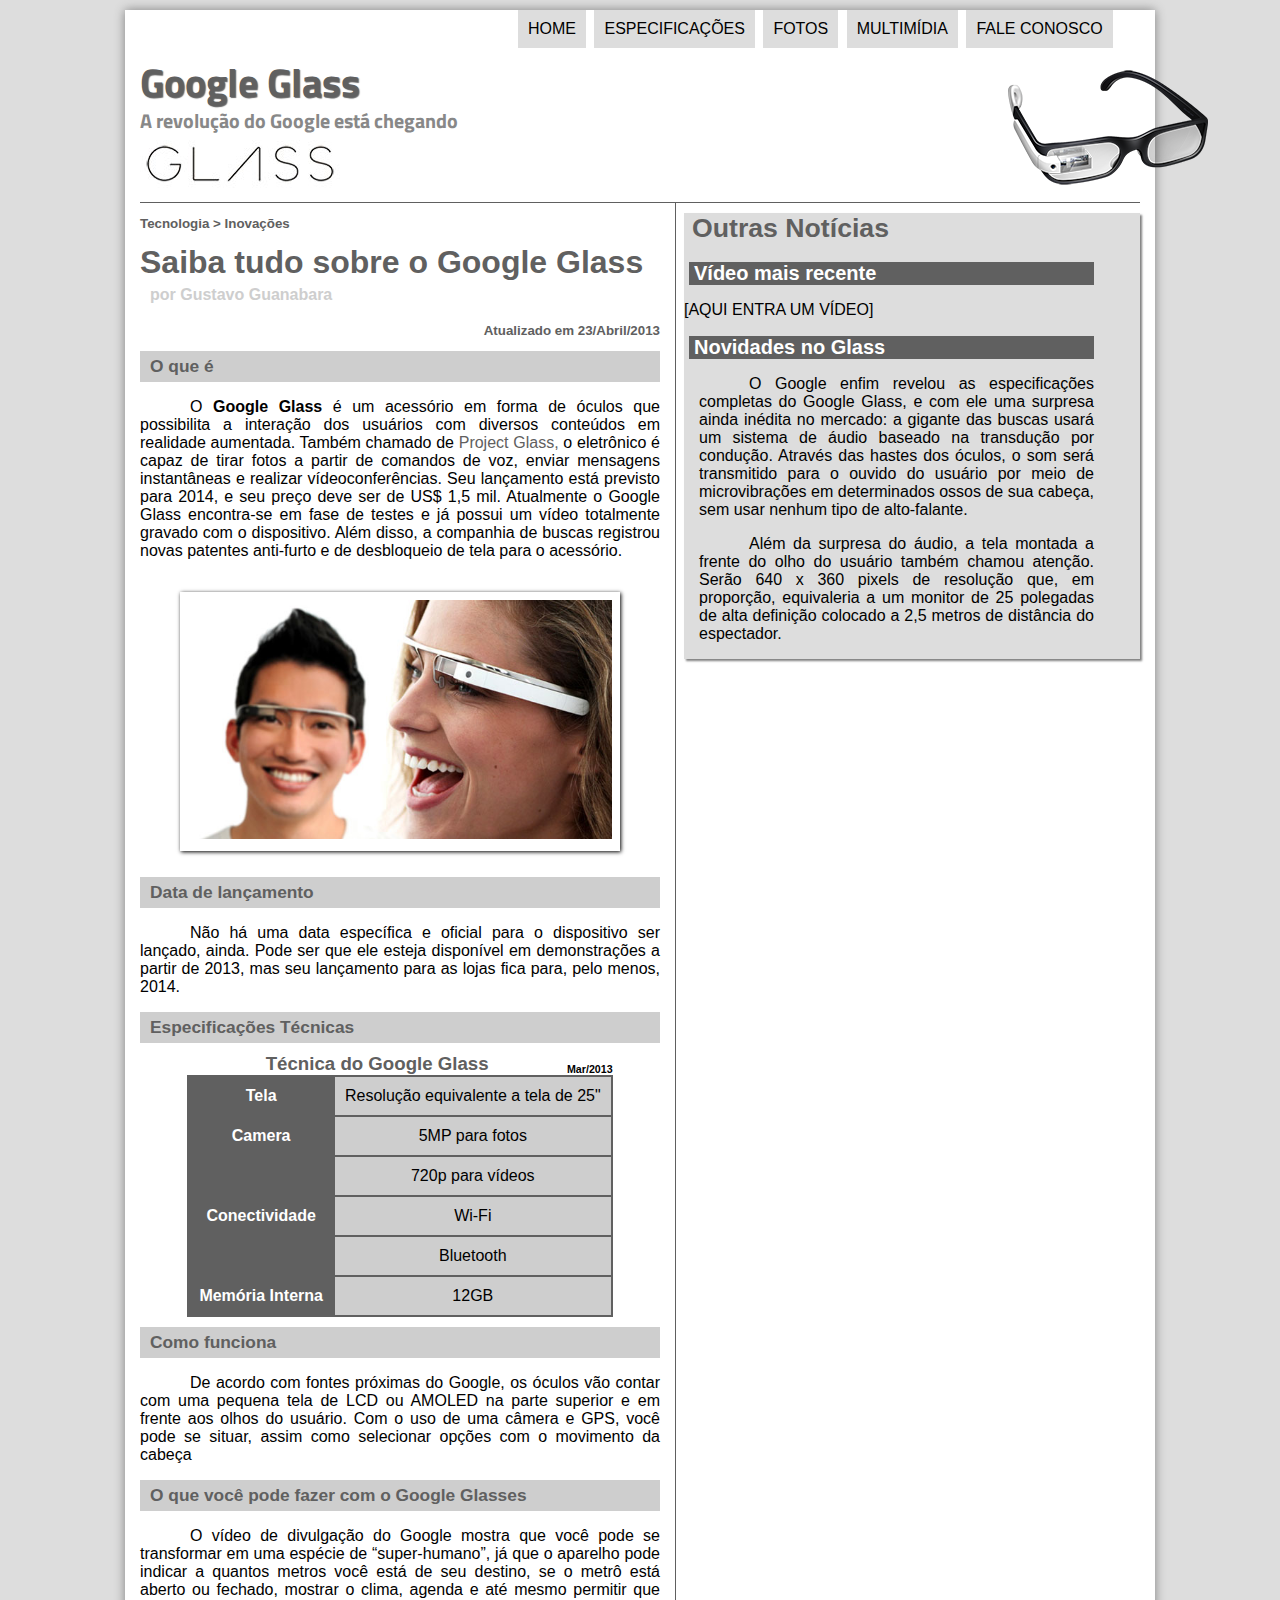
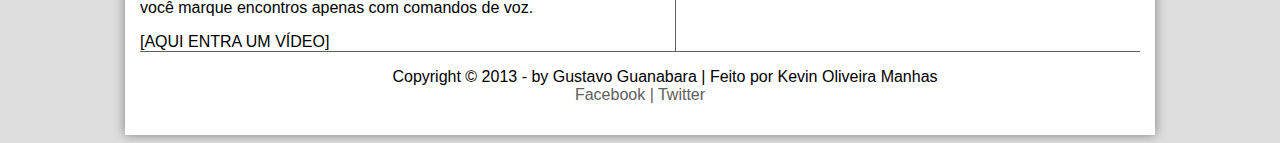
<file: curso-html5-pacote01/projeto-glass-html5/index.html>
<!DOCTYPE html>
<html lang="pt-br">
<head>

    <meta charset="UTF-8"/>
          <title>Tudo sobre o Google Glass</title>
        <link rel="stylesheet" href="_css/estilo.css"/>
</head>

<script src="_javascript/funcoes.js">

</script>

<body>

<style>
    @import url('https://fonts.googleapis.com/css?family=Titillium+Web');
</style>

<div id="interface">
    <header id="cabecalho">
    <h1> Google Glass </h1>
    <h2> A revolução do Google está chegando </h2>
    <img id="icone" src="_imagens/glass-oculos-preto-peq.png" width="200" height="121"/>

        <nav id="menu">

<h1>Menu Principal</h1>
            <ul>
                <li onmouseover="mudaLampada('_imagens/home.png')" onmouseout="mudaLampada('_imagens/glass-oculos-preto-peq.png')"> <a href="index.html"> Home</li> </a>
                <li onmouseover="mudaLampada('_imagens/especificacoes.png')" onmouseout="mudaLampada('_imagens/glass-oculos-preto-peq.png')"> <a href="specs.html"> Especificações</li> </a>
                <li onmouseover="mudaLampada('_imagens/fotos.png')" onmouseout="mudaLampada('_imagens/glass-oculos-preto-peq.png')"> <a href="fotos.html"> Fotos</li> </a>
                <li onmouseover="mudaLampada('_imagens/multimidia.png')" onmouseout="mudaLampada('_imagens/glass-oculos-preto-peq.png')"> <a href="multimidia.html"> Multimídia</li> </a>
                <li onmouseover="mudaLampada('_imagens/contato.png')" onmouseout="mudaLampada('_imagens/glass-oculos-preto-peq.png')"> <a href="fale-conosco.html"> Fale conosco</li> </a>
            </ul>
        </nav>

</header>

    <section id="corpo">

        <article id="noticia-principal">

            <header id="cabecalho-artigo">

    <h3> Tecnologia > Inovações </h3>
    <h1> Saiba tudo sobre o Google Glass </h1>
    <h2> por Gustavo Guanabara </h2>
    <h3 class="direita"> Atualizado em 23/Abril/2013 </h3>

            </header>


    <h2>  O que é </h2>
    <p> O <b> Google Glass </b> é um acessório em forma de óculos que possibilita a interação dos usuários com diversos conteúdos em realidade aumentada. Também chamado de <a href="http://glass.google.com" target="_blank"> Project Glass,</a>  o eletrônico é capaz de tirar fotos a partir de comandos de voz, enviar mensagens instantâneas e realizar vídeo&shy;conferências. Seu lançamento está previsto para 2014, e seu preço deve ser de US$ 1,5 mil. Atualmente o Google Glass encontra-se em fase de testes e já possui um vídeo totalmente gravado com o dispositivo. Além disso, a companhia de buscas registrou novas patentes anti-furto e de desbloqueio de tela para o acessório. </p>

    <figure class="foto-legenda">
    <img src="_imagens/glass-quadro-homem-mulher.jpg"/>﻿
        <figcaption>
        <h3>Google Glass</h3>
        <p>Uma nova maneira de ver o mundo.</p>
        </figcaption>
    </figure>

    <h2> Data de lançamento </h2>
    <p> Não há uma data específica e oficial para o dispositivo ser lançado, ainda. Pode ser que ele esteja disponível em demonstrações a partir de 2013, mas seu lançamento para as lojas fica para, pelo menos, 2014. </p>

    <h2> Especificações Técnicas </h2>


<table id="tabelaspec">

<caption>Técnica do Google Glass <span> Mar/2013 </span> </caption>


        <tr> <td class="ce"> Tela </td>
        <td class="cd"> Resolução equivalente a tela de 25" </td> </tr>

        <tr> <td rowspan="2" class="ce">  Camera </td>
        <td class="cd"> 5MP para fotos </td> </tr>
        <tr> <td class="cd"> 720p para vídeos </td> </tr>

        <tr> <td rowspan="2" class="ce"> Conectividade </td>
        <td class="cd"> Wi-Fi </td> </tr>
        <tr> <td class="cd"> Bluetooth </td> </tr>

        <tr> <td class="ce"> Memória Interna </td>
        <td class="cd"> 12GB </td> </tr>

</table>


    <h2> Como funciona </h2>
    <p> De acordo com fontes próximas do Google, os óculos vão contar com uma pequena tela de LCD ou AMOLED na parte superior e em frente aos olhos do usuário. Com o uso de uma câmera e GPS, você pode se situar, assim como selecionar opções com o movimento da cabeça </p>

    <h2> O que você pode fazer com o Google Glasses </h2>
    <p> O vídeo de divulgação do Google mostra que você pode se transformar em uma espécie de “super-<wbr/>humano”, já que o aparelho pode indicar a quantos metros você está de seu destino, se o metrô está aberto ou fechado, mostrar o clima, agenda e até mesmo permitir que você marque encontros apenas com comandos de voz. </p>

[AQUI ENTRA UM VÍDEO]

        </article>

    </section>

    <aside id="lateral">

    <h1 class="outrasnoticias"> Outras Notícias </h1>
    <h2 class="outrasnoticias"> Vídeo mais recente </h2>

[AQUI ENTRA UM VÍDEO]





    <h2 class="outrasnoticias"> Novidades no Glass </h2>
    <p class="outrasnoticias"> O Google enfim revelou as especificações completas do Google Glass, e com ele uma surpresa ainda inédita no mercado: a gigante das buscas usará um sistema de áudio baseado na transdução por condução. Através das hastes dos óculos, o som será transmitido para o ouvido do usuário por meio de microvibrações em determinados ossos de sua cabeça, sem usar nenhum tipo de alto-falante. </p>

    <p class="outrasnoticias"> Além da surpresa do áudio, a tela montada a frente do olho do usuário também chamou atenção. Serão 640 x 360 pixels de resolução que, em proporção, equivaleria a um monitor de 25 polegadas de alta definição colocado a 2,5 metros de distância do espectador. </p>

    </aside>

    <footer id="rodape">

<p> Copyright &copy; 2013 - by Gustavo Guanabara | Feito por Kevin Oliveira Manhas <br>
    <a href="http://www.facebook.com/cursosemvideo" target="_blank"> Facebook </a>
    <a href="http://twitter.com/cursosemvideo" target="_blank">  | Twitter </a> </p>

    </footer>

</div>
</body>
</html>
</file>
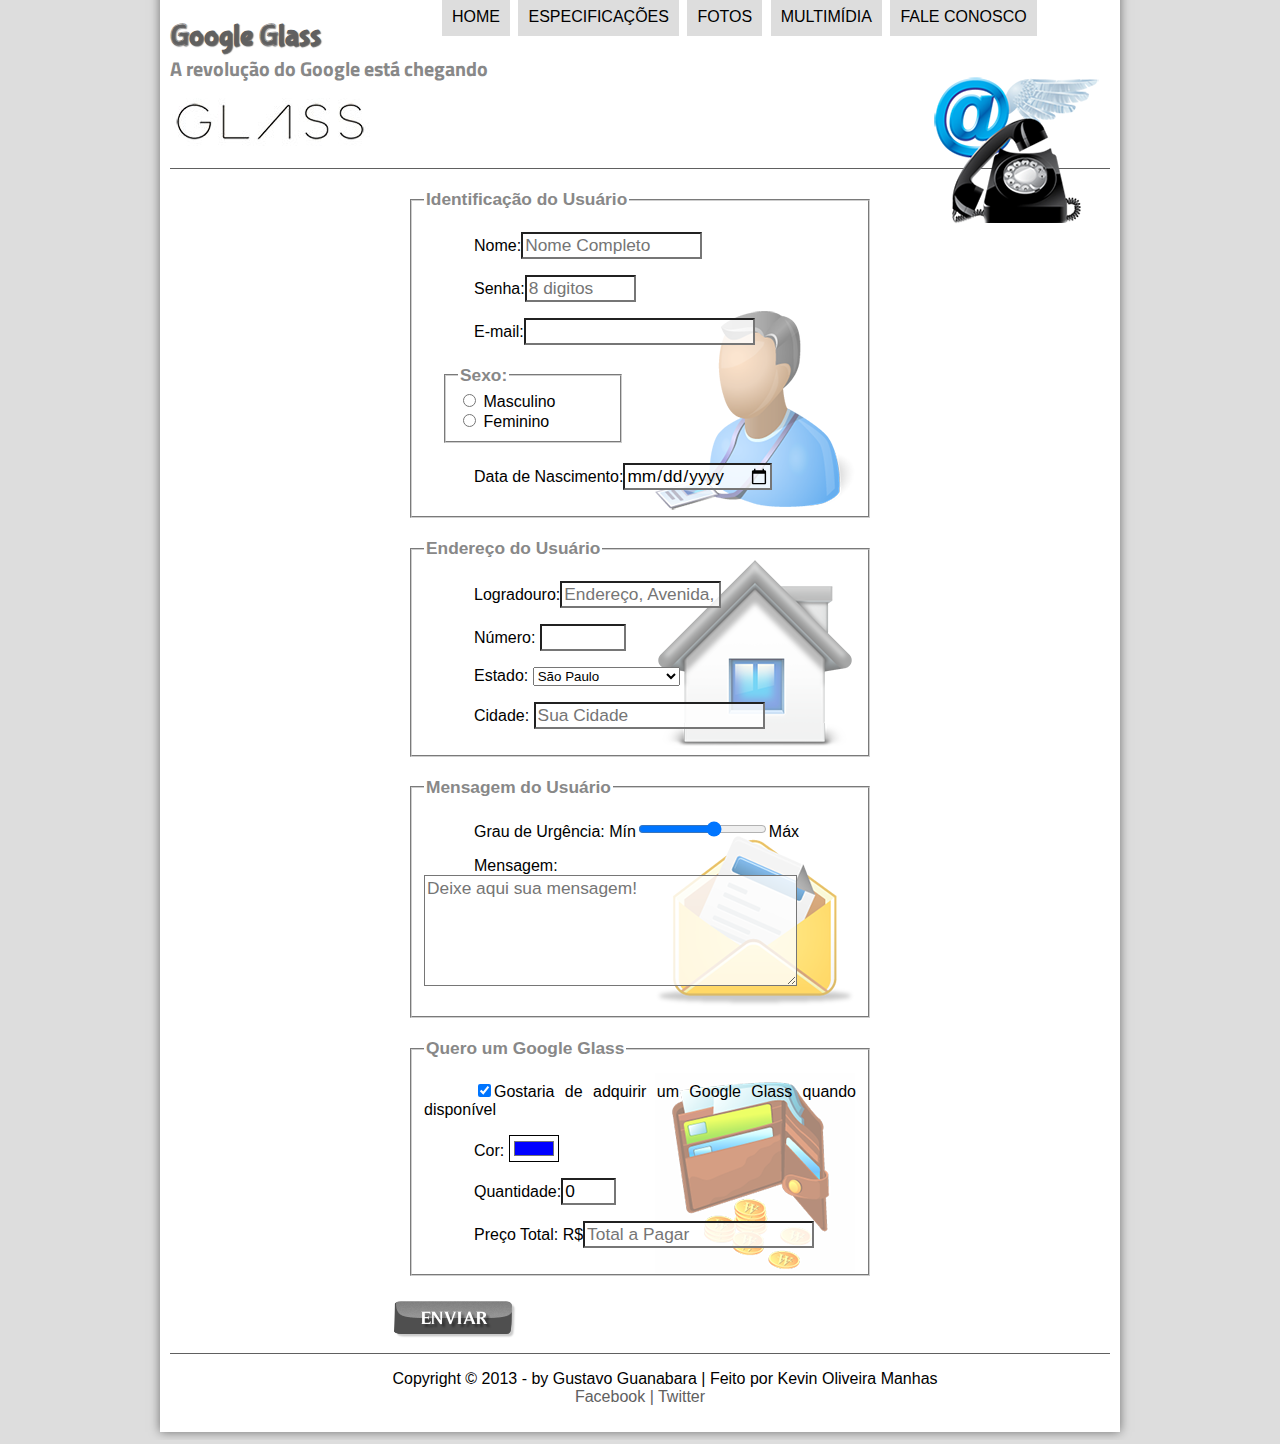
<file: fale-conosco.html>
<!DOCTYPE html>
<html>
<head>
    <meta charset="utf-8">
    <meta http-equiv="X-UA-Compatible" content="IE=edge">
    <title>Tudo Sobre Google Glass</title>
    <link rel="stylesheet" href="_css/estilo.css">
    <link rel="stylesheet" href="_css/form.css"/>
    <script language="JavaScript" src="_javascript/funcoes.js"></script>
    <script>
        function calc_total(){
            var qtd = parseInt(document.getElementById('cQtd').value);
            tot = qtd * 1500;
            document.getElementById('cTot').value = tot;
        }
    </script>

</head>
<script src	= "_javascript/funcoes.js"></script>
<body>
<div id="interface">
    <header id="cabecalho">
        <hgroup>
            <h1><strong>Google Glass</strong></h1>
            <h2>A revolução do Google está chegando</h2>
        </hgroup>
        <img id="icone" src="_imagens/contato.png" alt="">
        <nav id="menu">
            <h1>Menu Principal</h1>
            <ul>
                <li onmouseover="mudaFoto('_imagens/home.png')" onmouseout="mudaFoto('_imagens/contato.png')"><a href="index.html">Home</a></li>
                <li onmouseover="mudaFoto('_imagens/especificacoes.png')" onmouseout="mudaFoto('_imagens/contato.png')"><a href="specs.html">Especificações</a></li>
                <li onmouseover="mudaFoto('_imagens/fotos.png')" onmouseout="mudaFoto('_imagens/contato.png')"><a href="fotos.html">Fotos</a></li>
                <li onmouseover="mudaFoto('_imagens/multimidia.png')" onmouseout="mudaFoto('_imagens/contato.png')"><a href="multimidia.html">Multimídia</a></li>
                <li onmouseover="mudaFoto('_imagens/contato.png')" onmouseout="mudaFoto('_imagens/contato.png')"><a href="fale-conosco.html">Fale conosco</a></li>
            </ul>
        </nav>
    </header>


        <form method="post" id="fContato" action="mailto:kevinmanhas@gmail.com" oninput="calc_total();">
            <fieldset id="usuario">
               <legend>Identificação do Usuário</legend>
               <p><label for="cNome">Nome:</label><input type="text" name="tNome" id="cNome" size="15" maxlength="30" placeholder="Nome Completo"/></p>
               <p><label for="cSenha">Senha:</label><input type="password" name="tSenha" id="cSenha" size="8" maxlength="8" placeholder="8 digitos"/></p>
               <p><label for="cEmail">E-mail:</label><input type="email" name="tEmail" id="cEmail" size="20" maxlength="40"/></p>
               <fieldset id="sexo">
                   <legend>Sexo:</legend>
                   <input type="radio" name="tSexo" id="cMasc"/> <label for="cMasc">Masculino</label><br/>
                   <input type="radio" name="tSexo" id="cFam"/> <label for="cFam">Feminino</label>
               </fieldset>
               <p><label for="cDate">Data de Nascimento:</label><input type="date" name="tDate" id="cDate"/></p>
            </fieldset>

            <fieldset id="endereco">
                <legend>Endereço do Usuário</legend>
                <p><label for="cRua">Logradouro:</label><input type="text" name="tRua" id="cRua" size="13" maxlength="80" placeholder="Endereço, Avenida, Travessa..."/></p>
                <p><label for="cNum">Número:</label> <input type="number" name="tNum" id="cNum" min="0" max="9999"/></p>
                <p><label for="cEst">Estado:</label>
                    <select name="tEst" id="cEst">
                        <optgroup label="Região Sudeste">
                            <option>Rio de Janeiro</option>
                            <option selected>São Paulo</option>
                            <option>Minas Gerais</option>
                        </optgroup>

                        <optgroup label="Região Sul">
                            <option>Santa Catarina</option>
                            <option>Rio Grande do Sul</option>
                            <option>Paraná</option>
                        </optgroup>
                    </select></p>
                <p><label for="cCid">Cidade:</label>
                <input type="text" name="tCid" id="cCid" maxlength="40" size="20" placeholder="Sua Cidade" list="cidades"/></p>
                <datalist id="cidades">
                    <option value="Rio de Janeiro"></option>
                    <option value="Nova Iguaçu"></option>
                    <option value="Niterói"></option>
                    <option value="São Paulo"></option>
                </datalist>
            </fieldset>
    
            <fieldset id="mensagem">
                <legend>Mensagem do Usuário</legend>
                <p><label for="cUrg">Grau de Urgência:</label>
                Mín<input type="range" name="tUrg" id="cUrg" min="0" max="10" step="2"/>Máx</p>
                <p><label for="cMsg">Mensagem:</label>
                <textarea name="tMsg" id="cMsg" cols="35" rows="5" placeholder="Deixe aqui sua mensagem!"></textarea></p>
            </fieldset>
    
            <fieldset id="pedido">
                <legend>Quero um Google Glass</legend>
                <p><input type="checkbox" name="tPed" id="cPed" checked/><label for="cPed">Gostaria de adquirir um Google Glass quando disponível</label></p>
                <p><label for="cCor">Cor:</label>
                <input type="color" name="tCor" id="cCor" value="#0000FF"/> </p>
                <p><label for="cQtd">Quantidade:</label><input type="number" name="tQtd" id="cQtd" min="0" max="5" value="0"/> </p>
                <p><label for="cTot">Preço Total: R$<input type="text" name="tTot" id="cTot" placeholder="Total a Pagar" readonly/></label></p>
            </fieldset>



            <input type="image" src="_imagens/botao-enviar.png" name="tEnviar" id="cEnviar"/>
        </form>



    <footer id="rodape">
        <p> Copyright &copy; 2013 - by Gustavo Guanabara | Feito por Kevin Oliveira Manhas <br>
            <a href="http://www.facebook.com/cursosemvideo" target="_blank"> Facebook </a>
            <a href="http://twitter.com/cursosemvideo" target="_blank">  | Twitter </a> </p>
    </footer>
</div>
</body>
</html>
</file>
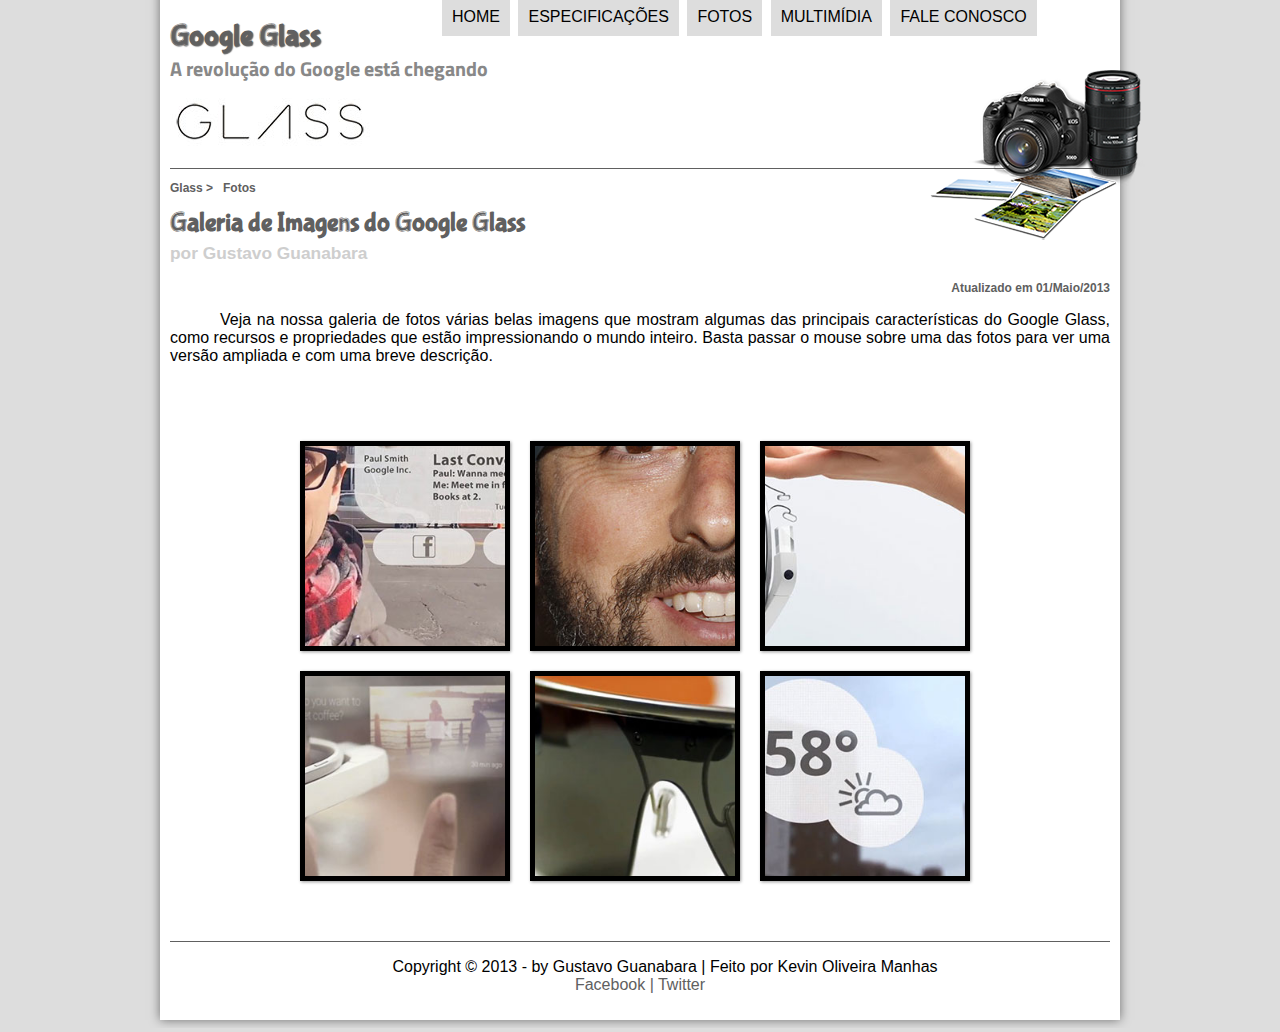
<file: fotos.html>
<!DOCTYPE html>
<html>
<head>
    <meta charset="utf-8">
    <meta http-equiv="X-UA-Compatible" content="IE=edge">
    <title>Tudo Sobre Google Glass</title>
    <link rel="stylesheet" href="_css/estilo.css">
    <link rel="stylesheet" href="_css/fotos.css"/>

</head>
<script language="JavaScript" src	= "_javascript/funcoes.js"></script>
<body>
<div id="interface">
    <header id="cabecalho">
        <hgroup>
            <h1><strong>Google Glass</strong></h1>
            <h2>A revolução do Google está chegando</h2>
        </hgroup>
        <img id="icone" src="_imagens/fotos.png" alt="">
        <nav id="menu">
            <h1>Menu Principal</h1>
            <ul>
                <li onmouseover="mudaFoto('_imagens/home.png')" onmouseout="mudaFoto('_imagens/fotos.png')"><a href="index.html">Home</a></li>
                <li onmouseover="mudaFoto('_imagens/especificacoes.png')" onmouseout="mudaFoto('_imagens/fotos.png')"><a href="specs.html">Especificações</a></li>
                <li onmouseover="mudaFoto('_imagens/fotos.png')" onmouseout="mudaFoto('_imagens/fotos.png')"><a href="fotos.html">Fotos</a></li>
                <li onmouseover="mudaFoto('_imagens/multimidia.png')" onmouseout="mudaFoto('_imagens/fotos.png')"><a href="multimidia.html">Multimídia</a></li>
                <li onmouseover="mudaFoto('_imagens/contato.png')" onmouseout="mudaFoto('_imagens/fotos.png')"><a href="fale-conosco.html">Fale conosco</a></li>
            </ul>
        </nav>
    </header>
    <section id="corpo-full">
        <article id="noticia-principal">
            <header id="cabecalho-artigo">
                <hgroup>
                    <h3>Glass > &nbsp; Fotos</h3>
                    <h1>Galeria de Imagens do Google Glass</h1>
                    <h2>por Gustavo Guanabara</h2>
                    <h3 class="direita">Atualizado em 01/Maio/2013</h3>
                </hgroup>
            </header>
        <p>Veja na nossa galeria de fotos várias belas imagens que mostram algumas das principais características do Google Glass, como recursos e propriedades que estão impressionando o mundo inteiro. Basta passar o mouse sobre uma das fotos para ver uma versão ampliada e com uma breve descrição.</p>
            <ul id="album-fotos">
                <li id="foto01"><span>Agenda e lembretes</span></li>
                <li id="foto02"><span>Sergey Brin usando o Glass</span></li>
                <li id="foto03"><span>Leve e compacto</span></li>
                <li id="foto04"><span>Sensação de uma tela de 50"</span></li>
                <li id="foto05"><span>Vários tipos de lente</span></li>
                <li id="foto06"><span>Informações importantes</span></li>
            </ul>
            <footer id="rodape">
                <p> Copyright &copy; 2013 - by Gustavo Guanabara | Feito por Kevin Oliveira Manhas <br>
                    <a href="http://www.facebook.com/cursosemvideo" target="_blank"> Facebook </a>
                    <a href="http://twitter.com/cursosemvideo" target="_blank">  | Twitter </a> </p>
            </footer>
        </article>
</div>
</body>
</html>
</file>
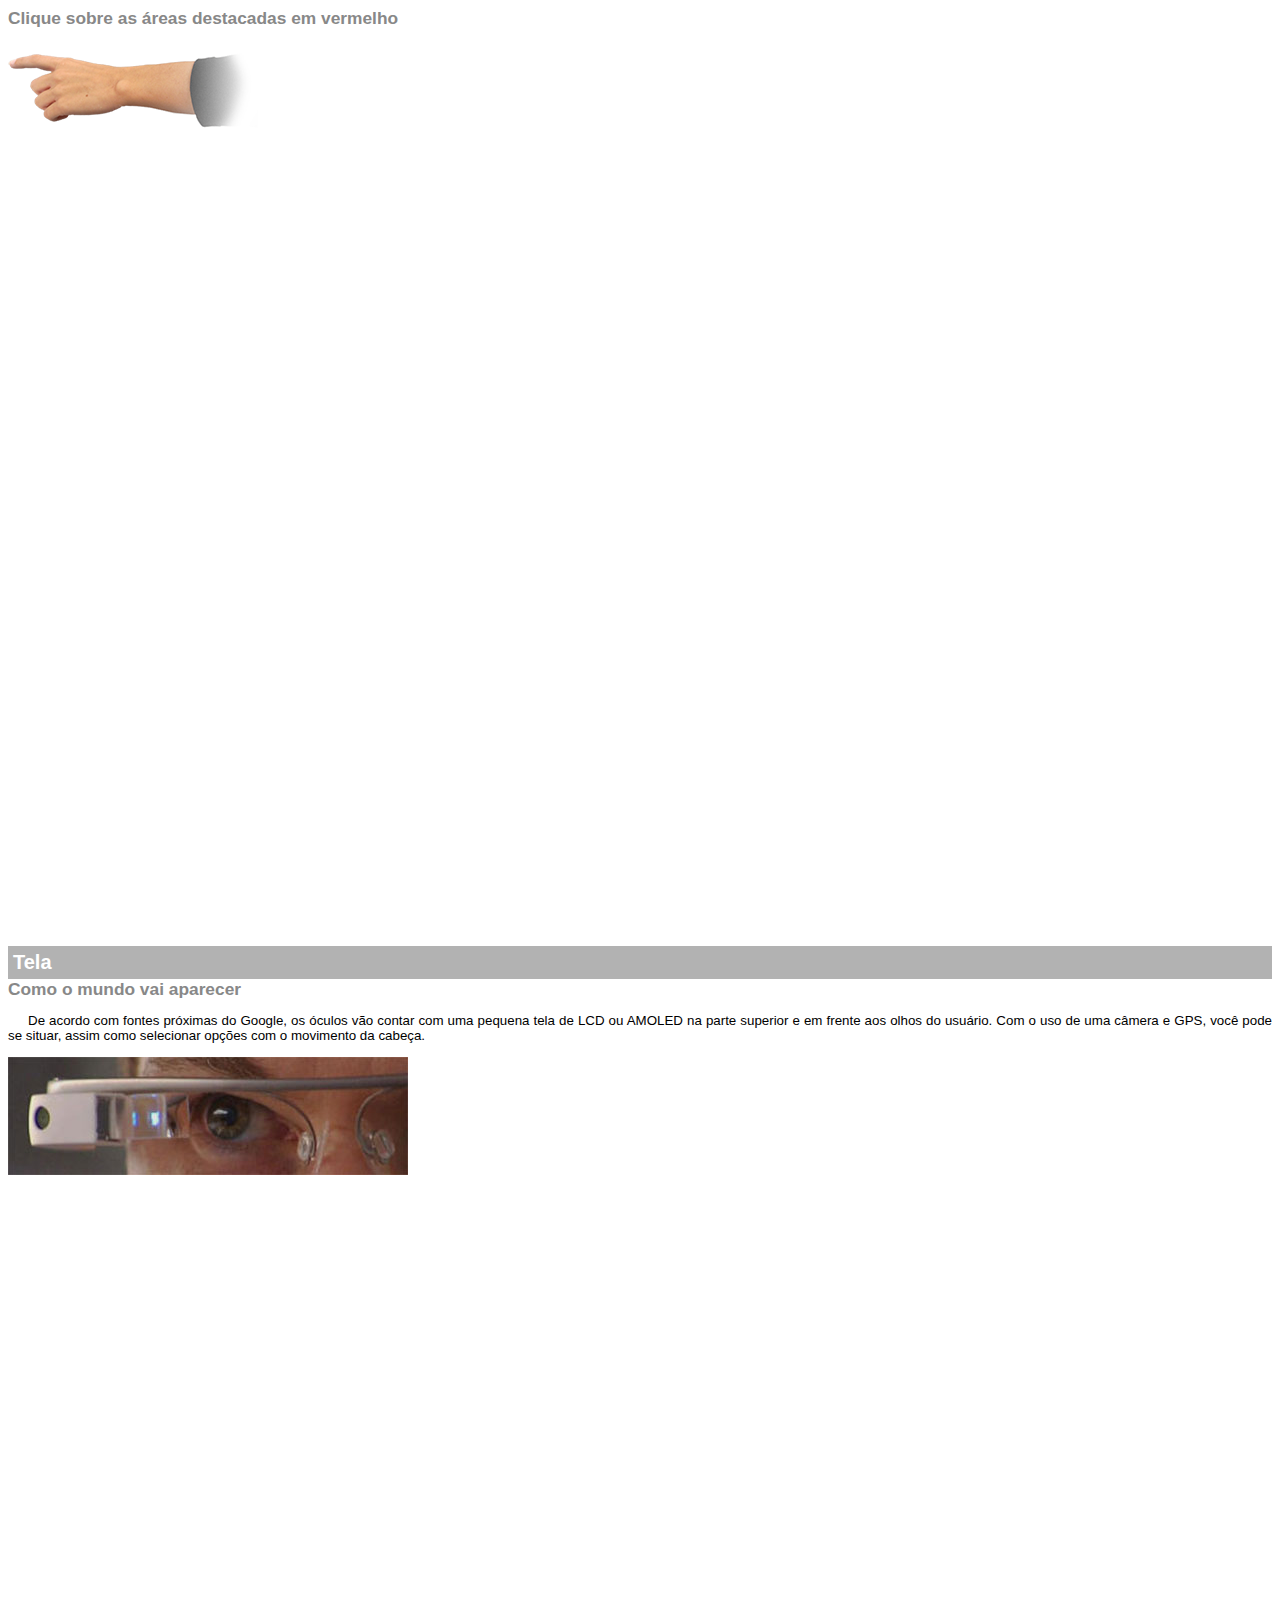
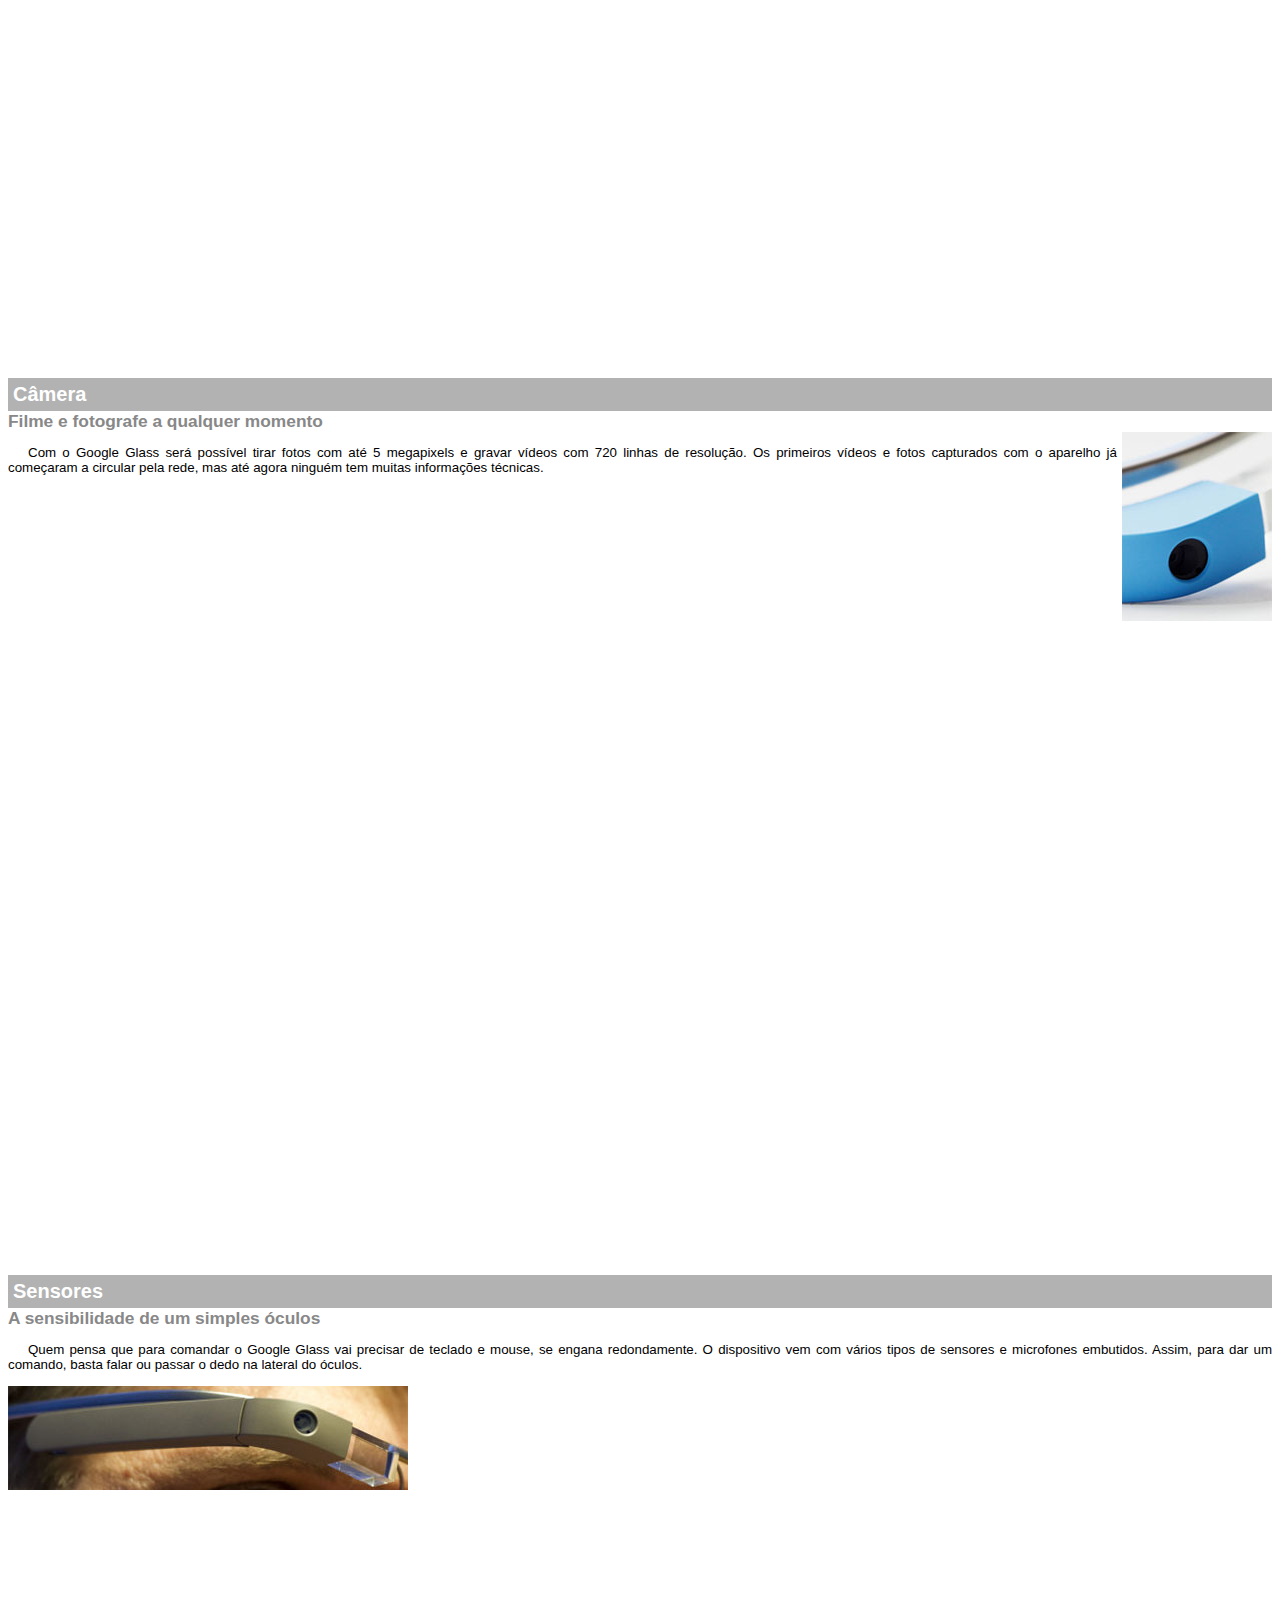
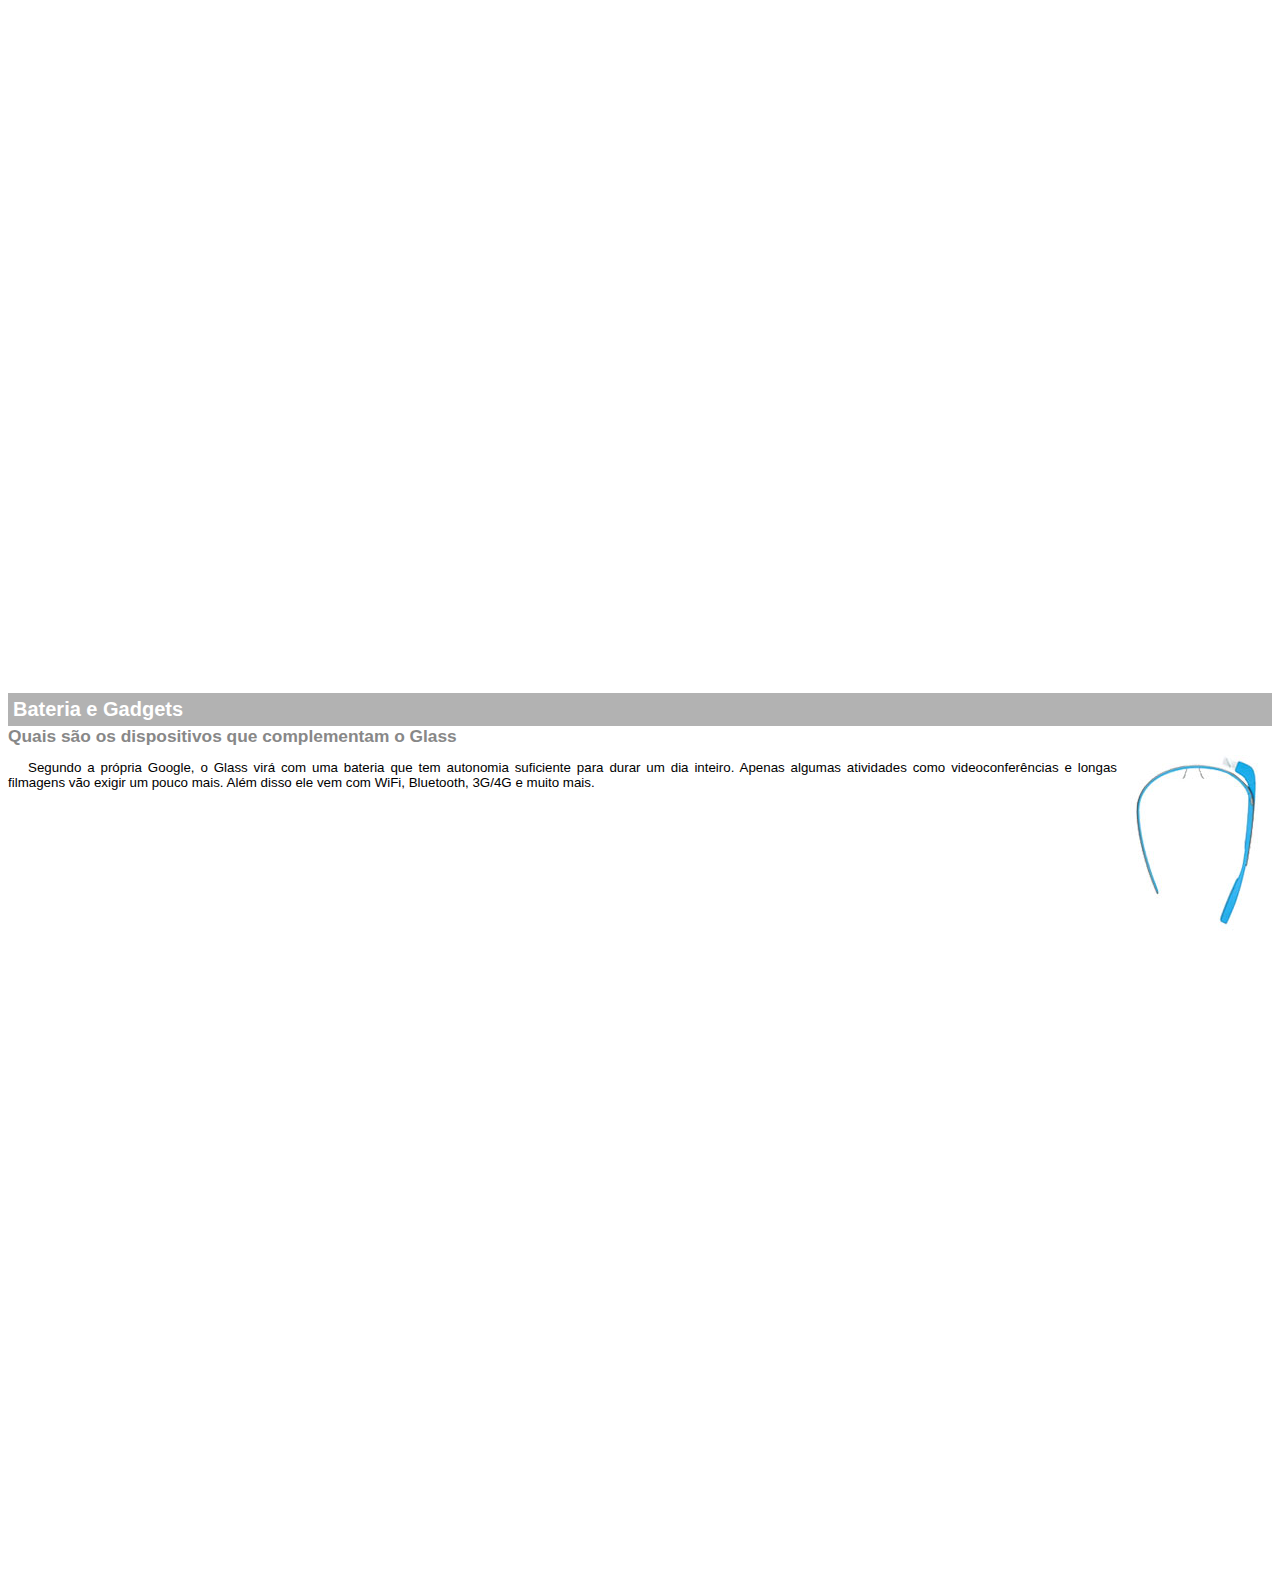
<file: google-glass.html>
<!DOCTYPE html>
<html>
    <head>
        <meta charset="utf-8"/>
        <title>Informações sobre Google Glass</title>
        <style>
            body {
                font-family: Arial, sans-serif;
                font-size: 10pt;
            }
            p {
                text-align: justify;
                text-indent: 20px;
            }
            article h1{
                font-size: 15pt;
                color: #ffffff;
                background-color: rgba(0,0,0,.3);
                padding: 5px;
                margin: 0px;
            }
            article h2 {
                font-size: 13pt;
                color: #888888;
                margin: 0px;
            }

            article {
                margin-bottom: 800px;
            }
            img.img-dir{
                display: block;
                float: right;
                margin-left: 5px;
            }
            iframe::-webkit-scrollbar {
                display: none;
            }
        </style>
    </head>
    <body>
        <article id="topo">
            <header>
                <h2>Clique sobre as áreas destacadas em vermelho</h2>
            </header>
            <img src="_imagens/mao.png" alt="mao"/>
        </article>
        
       <article id = "tela">
           <header>
               <h1>Tela</h1>
               <h2>Como o mundo vai aparecer</h2>
           </header>
        <p>De acordo com fontes próximas do Google, os óculos vão contar com uma pequena tela de LCD ou AMOLED na parte superior e em frente aos olhos do usuário. Com o uso de uma câmera e GPS, você pode se situar, assim como selecionar opções com o movimento da cabeça.</p>
           <img src="_imagens/det-tela.jpg" alt="tela"/>
        </article>
        
        <article id="camera">
            <header>
                <h1>Câmera</h1>
                <h2>Filme e fotografe a qualquer momento</h2>
            </header>
            <img src="_imagens/det-camera.jpg" class="img-dir" alt="camera"/>
        <p>Com o Google Glass será possível tirar fotos com até 5 megapixels e gravar vídeos com 720 linhas de resolução. Os primeiros vídeos e fotos capturados com o aparelho já começaram a circular pela rede, mas até agora ninguém tem muitas informações técnicas.</p>
        </article>
        
       <article id="sensores">
          <header>
              <h1>Sensores</h1>
              <h2>A sensibilidade de um simples óculos</h2>
          </header>
        <p>Quem pensa que para comandar o Google Glass vai precisar de teclado e mouse, se engana redondamente. O dispositivo vem com vários tipos de sensores e microfones embutidos. Assim, para dar um comando, basta falar ou passar o dedo na lateral do óculos.</p>
           <img src="_imagens/det-touch.jpg" alt="touch"/>
        </article>
        
       <article id="gadgets">
           <header>
               <h1>Bateria e Gadgets</h1>
               <h2>Quais são os dispositivos que complementam o Glass</h2>
           </header>
           <img src="_imagens/det-bateria.jpg"class ="img-dir"alt="bateria"/>
           <p>Segundo a própria Google, o Glass virá com uma bateria que tem autonomia suficiente para durar um dia inteiro. Apenas algumas atividades como videoconferências e longas filmagens vão exigir um pouco mais. Além disso ele vem com WiFi, Bluetooth, 3G/4G e muito mais.</p>
       </article>
    </body>
</html>
</file>
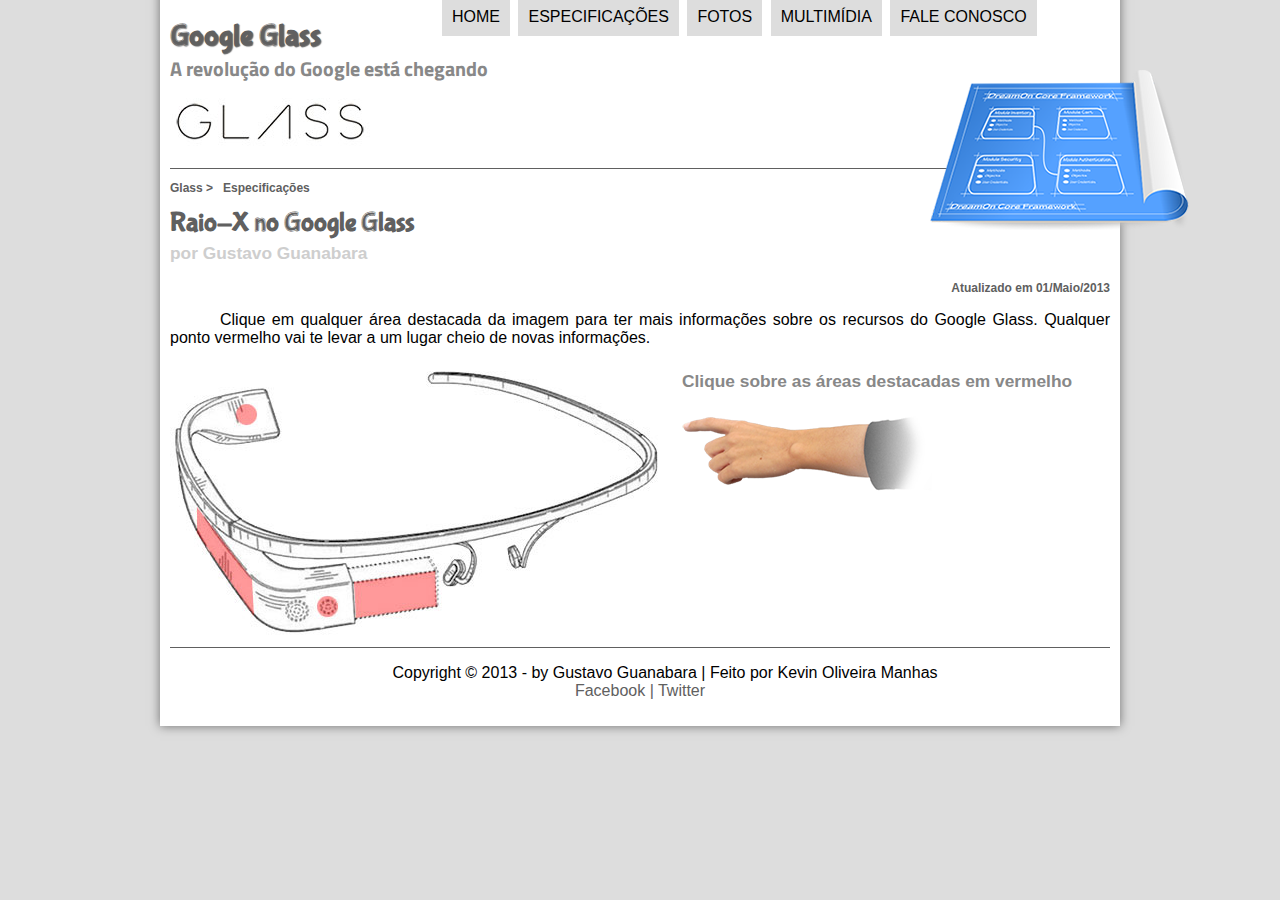
<file: specs.html>
<!DOCTYPE html>
<html>
<head>
    <meta charset="utf-8">
    <meta http-equiv="X-UA-Compatible" content="IE=edge">
    <title>Tudo Sobre Google Glass</title>
    <link rel="stylesheet" href="_css/estilo.css">
    <link rel="stylesheet" href="_css/specs.css"/>

</head>
<script language="JavaScript" src	= "_javascript/funcoes.js"></script>
<body>
    <div id="interface">
        <header id="cabecalho">
            <hgroup>
                <h1><strong>Google Glass</strong></h1>
                <h2>A revolução do Google está chegando</h2>
            </hgroup>
            <img id="icone" src="_imagens/especificacoes.png" alt="">
            <nav id="menu">
                <h1>Menu Principal</h1>
                <ul>
                    <li onmouseover="mudaFoto('_imagens/home.png')" onmouseout="mudaFoto('_imagens/especificacoes.png')"><a href="index.html">Home</a></li>
                    <li onmouseover="mudaFoto('_imagens/especificacoes.png')" onmouseout="mudaFoto('_imagens/especificacoes.png')"><a href="specs.html">Especificações</a></li>
                    <li onmouseover="mudaFoto('_imagens/fotos.png')" onmouseout="mudaFoto('_imagens/especificacoes.png')"><a href="fotos.html">Fotos</a></li>
                    <li onmouseover="mudaFoto('_imagens/multimidia.png')" onmouseout="mudaFoto('_imagens/especificacoes.png')"><a href="multimidia.html">Multimídia</a></li>
                    <li onmouseover="mudaFoto('_imagens/contato.png')" onmouseout="mudaFoto('_imagens/especificacoes.png')"><a href="fale-conosco.html">Fale conosco</a></li>
                </ul>
            </nav>
        </header>
            <section id="corpo-full">
                <article id="noticia-principal">
                    <header id="cabecalho-artigo">
                        <hgroup>
                            <h3>Glass > &nbsp; Especificações</h3>
                            <h1>Raio-X no Google Glass</h1>
                            <h2>por Gustavo Guanabara</h2>
                            <h3 class="direita">Atualizado em 01/Maio/2013</h3>
                        </hgroup>
                    </header>
                    <p>Clique em qualquer área destacada da imagem para ter mais informações sobre os recursos do Google Glass. Qualquer ponto vermelho vai te levar a um lugar cheio de novas informações.</p>

                    <section id="conteuudo">
                        <img src="_imagens/glass-esquema-marcado.jpg" usemap="#meumapa"/>
                        <map name="meumapa">
                            <area shape="poly" coords="184,219,264,209,267,242,186,256" href="google-glass.html#tela" target="janela"/>
                            <area shape="circle" coords="158,243,12" href="google-glass.html#camera" target="janela"/>
                            <area shape="circle" coords="76,51,11" href="google-glass.html#gadgets" target="janela"/>
                            <area shape="poly" coords="28,143,83,216,84,249,27,169" href="google-glass.html#sensores" target="janela"/>
                        </map>
                        <iframe src="google-glass.html" name="janela" id="frame-spec"></iframe>
                    </section>
                </article>
            </section>
        <footer id="rodape">
            <p> Copyright &copy; 2013 - by Gustavo Guanabara | Feito por Kevin Oliveira Manhas <br>
                <a href="http://www.facebook.com/cursosemvideo" target="_blank"> Facebook </a>
                <a href="http://twitter.com/cursosemvideo" target="_blank">  | Twitter </a> </p>
        </footer>
    </div>
</body>
</html>
</file>
<file: curso-html5-pacote01/projeto-glass-html5/_css/estilo.css>
@charset "UTF-8";

body {

    background-color: #dddddd;
    color: rgba(0, 0, 0, 1);
    font-family: Arial, sans-serif;
}

div#interface {

    width: 1000px;
    margin: 10px auto 0px auto;
    box-shadow: 0px 0px 10px gray;
    padding: 15px;
    background-color: white;

}

p {
    text-align: justify;
    text-indent: 50px;
    font-size: 12pt;

}

a {
    color: #606060;
    text-decoration: none;
}

a:hover {
    text-decoration: underline;
}

header#cabecalho img#icone {

    position: absolute;
    left: 1008px;
    top: 66px;
}

header#cabecalho {

border-bottom: 1px #606060 solid;
    height: 150px;
    background: url("../_imagens/glass-logo-peq.jpg") no-repeat 0px 88px;
}

header#cabecalho h1 {

    font-family: 'Titillium Web', sans-serif;
    font-size: 30pt;
    color: #606060;
    text-shadow: 1px 1px 1px rgba(0,0,0,.6);
    padding: 0px;
    margin-bottom: 0px;
}

header#cabecalho h2 {

    font-family: 'Titillium Web', sans-serif;
    font-size: 15pt;
    color: #888888;
    padding: 0px;
    margin-top: -8px;

}


/* Formatação de imagens com legendas */

figure.foto-legenda {
    border: 8px solid white;
    box-shadow: 1px 1px 4px black;
    position: relative;
    display:inline-block;
}

figure.foto-legenda img {
    width: 100%;
    height: 100%;
}

figure.foto-legenda figcaption {
    opacity: 0;
    position: absolute;
    top: 0px;
    background-color: rgba(0,0,0,.4);
    color: white;
    width: 100%;
    height: 100%;
    padding: 10px;
    box-sizing: border-box;
    transition: opacity 1s;
}

figure.foto-legenda:hover figcaption {
    opacity: 1;
}

/* Formatação do Menu */

nav#menu ul {
    list-style: none;
    text-transform: uppercase;
    position: absolute;
    top: -8px;
    left: 476px;
}

nav#menu li {
    display: inline-block;
    background-color: #dddddd;
    padding: 10px;
    margin: 2px;
    transition: background-color 1s;
}
nav#menu {
    display: block;
}
nav#menu h1 {
    display: none;
}
nav#menu li:hover {
    background-color: #606060;
}
nav#menu a {
    color: #000000;
    text-decoration: none;
}
nav#menu a:hover {
    color: #ffffff;
    text-decoration: underline;
}

section#corpo {

    display block;
    width: 520px;
    float: left;
    border-right: 1px solid #606060;
    padding-right: 15px;
}

article#noticia-principal h2 {

    font-size: 13pt;
    color: #606060;
    background-color: #cecece;
    padding: 5px 0px 5px 10px;
    margin: 10px 0px 10px 0px;

}

header#cabecalho-artigo h1 {

    font-family: 'FonteLogo', sans-serif;
    font-size 20pt;
    color: #606060;
    margin-bottom: 0px;
    margin-top: 0px;

}

header#cabecalho-artigo h2 {

    font-size: 12pt;
    color: #cecece;
    background-color: #ffffff;
    margin: 0px;

}

header#cabecalho-artigo h3 {

    font-size: 10pt;
    color: #606060;

}

.direita {

    text-align: right;

}



table#tabelaspec {

    border: 1px solid #606060;
    border-spacing: 0px;
    margin-left: auto;
    margin-right: auto;

}

table#tabelaspec td {


    border: 1px solid #606060;
    padding: 10px;
    text-align: center;
    vertical-align: middle;
}

table#tabelaspec td.ce {

    color: #ffffff;
    background-color: #606060;
    vertical-align: top;
    font-weight: bold;
}


table#tabelaspec td.cd {

background-color: #cecece;

}

table#tabelaspec caption {

    color: #606060;
    font-size: 14pt;
    font-weight: bolder;

}

table#tabelaspec caption span {

    display block;
    float: right;
    color: black;
    font-size: 8pt;
    margin-top: 10px;
}

aside#lateral {
    display: block;
    width: 410px;
    float: right;
    padding-right: 46px;
    background-color: #dddddd;
    margin-top: 10px;
    box-shadow: 2px 2px 2px rgba(0, 0, 0,.5);

}

aside#lateral h1 {

    font-family: 'FonteLogo', sans-serif;
    font-size: 20pt;
    color: #606060;
    margin-top: 0px;
    padding-left: 3px;
}

aside#lateral h2 {

    background-color: #606060;
    font-size: 15pt;
    color: #ffffff;
    padding-left: 5px;

}

aside#lateral p {

    padding-left: 10px;
}

.outrasnoticias {

    margin-left: 5px;

}

footer#rodape {
    clear: both;
    border-top: 1px solid #606060;

}
footer#rodape p {
    text-align: center;

}
</file>
<file: _css/estilo.css>
@charset "utf-8";
@import url('https://fonts.googleapis.com/css?family=Titillium+Web');
@font-face{
    font-family: 'FonteLogo';
    src: url("../_fonts/bubblegum-sans-regular.otf");
}

body{
    font-family: Arial, sans-serif;
    background-color: #dddddd;
    color: rgba(0,0,0,1);
}

/*Interface*/

div#interface {
    width: 940px;
    background-color: white;
    margin: -20px auto 0px auto;
    box-shadow: 0px 0px 10px rgba(0,0,0,.5);
    padding: 10px;
}

p{
    text-indent: 50px;
    text-align: justify;    
}

a {
    color: #606060;
    text-decoration:none;
}

a:hover{
    text-decoration: underline;
}
/* Cabeçalho*/

header#cabecalho img#icone {
    position: absolute;
    left: 930px;
    top: 70px;

}

header#cabecalho {
    border-bottom: 1px #606060 solid;
    height: 150px;
    background: url("../_imagens/glass-logo-peq.jpg") no-repeat 0px 80px;
}

header#cabecalho h1{
    font-family: 'FonteLogo', sans-serif;
    font-size: 30px;
    color: #606060;
    text-shadow: 1px 1px 1px rgba(0,0,0, .6);
    padding: 0px;
    margin-bottom: 0px;
}

header#cabecalho h2 {
    font-family: 'Titillium Web', sans-serif;
    color: #888888;
    font-size: 15pt;
    padding: 0px;
    margin-top: 0px;
}


/*Formatação de imagens com legendas*/
figure.foto-legenda{
    position: relative;
    border: 8px solid white;
    box-shadow: 1px 1px 4px black;
}

figure.foto-legenda img{
    width: 100%;
    height: 100%;
}

figure.foto-legenda figcaption{
    opacity: 0;
    position: absolute;
    top: 0px;
    background-color: rgba(0,0,0,.4);
    color: white;
    width: 100%;
    height: 100%;
    padding: 10px;
    box-sizing: border-box;
    transition: 1s;
}
figure.foto-legenda:hover figcaption{
    opacity: 1;
}

/*Formatação do Menu*/

nav#menu ul{
    list-style: none;
    display: block;
    text-transform: uppercase;
    position: absolute;
    top: -20px;
    left: 400px;
}

nav#menu{
    display: block;
}

nav#menu li:hover {
    background-color: #606060;
}

nav#menu li{
    display: inline-block;
    background-color: #dddddd;
    padding: 10px;
    margin: 2px;
    transition: background-color 1s;
}

nav#menu h1 {
    display: none;
}

nav#menu a{
    color: #000000;
    text-decoration: none;
}

nav#menu a:hover {
    color: white;
    text-decoration: underline;
}

/*Seção*/
video#video2 {
    display: block;
    width: 350px;
}

section#corpo {
    display: block;
    width: 550px;
    float: left;
    border-right: 1px solid #606060;
    padding-right: 15px;
}

article#noticia-principal h2{
    font-size: 12pt;
    color: #606060;
    background-color: #dddddd;
    padding: 5px 0px 5px 0px;
    margin: 10px 0px 10px 0px;
}

header#cabecalho-artigo h1{
    font-family: 'FonteLogo', sans-serif;
    font-size: 20pt;
    color: #606060;
    margin-bottom: 0px;
    margin-top: 0px;
}
.direita{
    text-align: right;
}
header#cabecalho-artigo h2{
    font-size: 13pt;
    color: #cecece;
    background: #ffffff;
    margin: 0px;
}

header#cabecalho-artigo h3{
    font-size: 12px;
    color: #606060;
}


table#tabelaespec{
    border: 1px solid #606060;
    border-spacing: 0px;
    margin-left: auto;
    margin-right: auto;
}

table#tabelaespec td{
    border: 1px solid #606060;
    padding: 10px;
    text-align: center;
    vertical-align: middle;
}

table#tabelaespec td.ce{
    color: #ffffff;
    background-color: #606060;
    vertical-align: top;
    font-weight: bold;
}

table#tabelaespec td.cd{
    background-color: #cecece;
}

table#tabelaespec caption {
    color: #888888;
    font-size: 13pt;
    font-weight: bolder;
}

table#tabelaespec caption span {
    display: block;
    float: right;
    font-color: black;
    font-size: 8pt;
    margin-top: 10px;
}

table#tabelaespec span{
    display: block;
    float: right;
    color: black;
    font-size: 8pt;
    margin-top: 10pt;
}

aside#lateral {
    display: block;
    width: 350px;
    float: right;
    background-color: #dddddd;
    padding: 10px;
    margin-top: 10px;
    box-shadow: 2px 2px 2px rgba(0,0,0,.5);
}

aside#lateral h1{
    font-family: 'FonteLogo', sans-serif;
    font-size: 20pt;
    color: #606060;
}

aside#lateral h2{
    background-color: #606060;
    font-size: 13pt;
    color: #ffffff;
    padding: 5px;
}

footer#rodape {
    clear: both;
    border-top:1px solid #606060;
}

footer#rodape p{
    text-align: center;
}
</file>
<file: _css/form.css>
@charset "UTF-8";

form {
    width: 500px;
    margin: auto;
}

input, textarea {
    font-family: sans-serif;
    font-weight: normal;
    font-size: 13pt;
    background-color: rgba(255,255,255,.8);
}

input:hover, textarea:hover{
    background-color: #cecece;
}

legend{
    color: #888888;
    font-weight: bold;
    font-size: 13pt;
    font-family: sans-serif;
}

fieldset{
    border-color: #cecece;
    margin: 20px;
}
fieldset#sexo {
    width: 150px;
}

fieldset#usuario{
    background: url("../_imagens/icone-contato.png") no-repeat 95% 95%;
}

fieldset#endereco{
    background: url("../_imagens/icone-endereco.png") no-repeat 95% 95%;
}

fieldset#mensagem{
    background: url("../_imagens/icone-mensagem.png") no-repeat 95% 95%;
}

fieldset#pedido{
    background: url("../_imagens/icone-pagamento.png") no-repeat 95% 95%;
}
</file>
<file: _css/fotos.css>
@charset "UTF-8";

ul#album-fotos {
    width: 700px;
    margin: 0 auto;
    padding: 50px;
    overflow: hidden;
    list-style: none;
}

ul#album-fotos li{
    float: left;
    width: 200px;
    height: 200px;
    margin: 10px;
    border: 5px solid #000000;
    background-color: #ffffff;
    box-shadow: 1px 1px 3px rgba(0,0,0,.4);
    -webkit-transition: all .3s ease-in;
}
ul#album-fotos li:hover{
    -webkit-transform: scale(1.5);

}

ul#album-fotos li span{
    opacity: 0;
    color: #ffffff;
    text-shadow: 1px 1px 1px #000000;
    background-color: rgba(0,0,0,.3);
    font-size: 9pt;
    line-height: 370px;
    padding: 5px;
}

ul#album-fotos li:hover span{
    opacity: 1;
}

ul#album-fotos li#foto01 {
    background: url('../_imagens/galeria-01.jpg') no-repeat;
    background-position: 50% 50%;
    background-size: 400px 400px ;
    background-color: #ffffff;
}

ul#album-fotos li#foto01:hover {
    background-position: 0px 0px;
    background-size: 200px 200px;
}
ul#album-fotos li#foto02 {
    background: url('../_imagens/galeria-02.jpg') no-repeat;
    background-position: 50% 50%;
    background-size: 400px 400px ;
    background-color: #ffffff;
}
ul#album-fotos li#foto02:hover {
    background-position: 0px 0px;
    background-size: 200px 200px;
}
ul#album-fotos li#foto03 {
    background: url('../_imagens/galeria-03.jpg') no-repeat;
    background-position: 50% 50%;
    background-size: 400px 400px ;
    background-color: #ffffff;
}
ul#album-fotos li#foto03:hover {
    background-position: 0px 0px;
    background-size: 200px 200px;
}
ul#album-fotos li#foto04 {
    background: url('../_imagens/galeria-04.jpg') no-repeat;
    background-position: 50% 50%;
    background-size: 400px 400px ;
    background-color: #ffffff;
}
ul#album-fotos li#foto04:hover {
    background-position: 0px 0px;
    background-size: 200px 200px;
}
ul#album-fotos li#foto05 {
    background: url('../_imagens/galeria-05.jpg') no-repeat;
    background-position: 50% 50%;
    background-size: 400px 400px ;
    background-color: #ffffff;
}
ul#album-fotos li#foto05:hover {
    background-position: 0px 0px;
    background-size: 200px 200px;
}
ul#album-fotos li#foto06 {
    background: url('../_imagens/galeria-06.jpg') no-repeat;
    background-position: 50% 50%;
    background-size: 400px 400px ;
    background-color: #ffffff;
}
ul#album-fotos li#foto06:hover {
    background-position: 0px 0px;
    background-size: 200px 200px;
}
</file>
<file: _css/specs.css>
@charset "utf-8";

section#conteudo {
    width: 1000px;
    margin: auto;
}

iframe#frame-spec {
    width: 410px;
    height: 280px;
    border: none;
    overflow: hidden;
}

iframe#frame-spec::-webkit-scrollbar{
    display: none;
}
</file>
